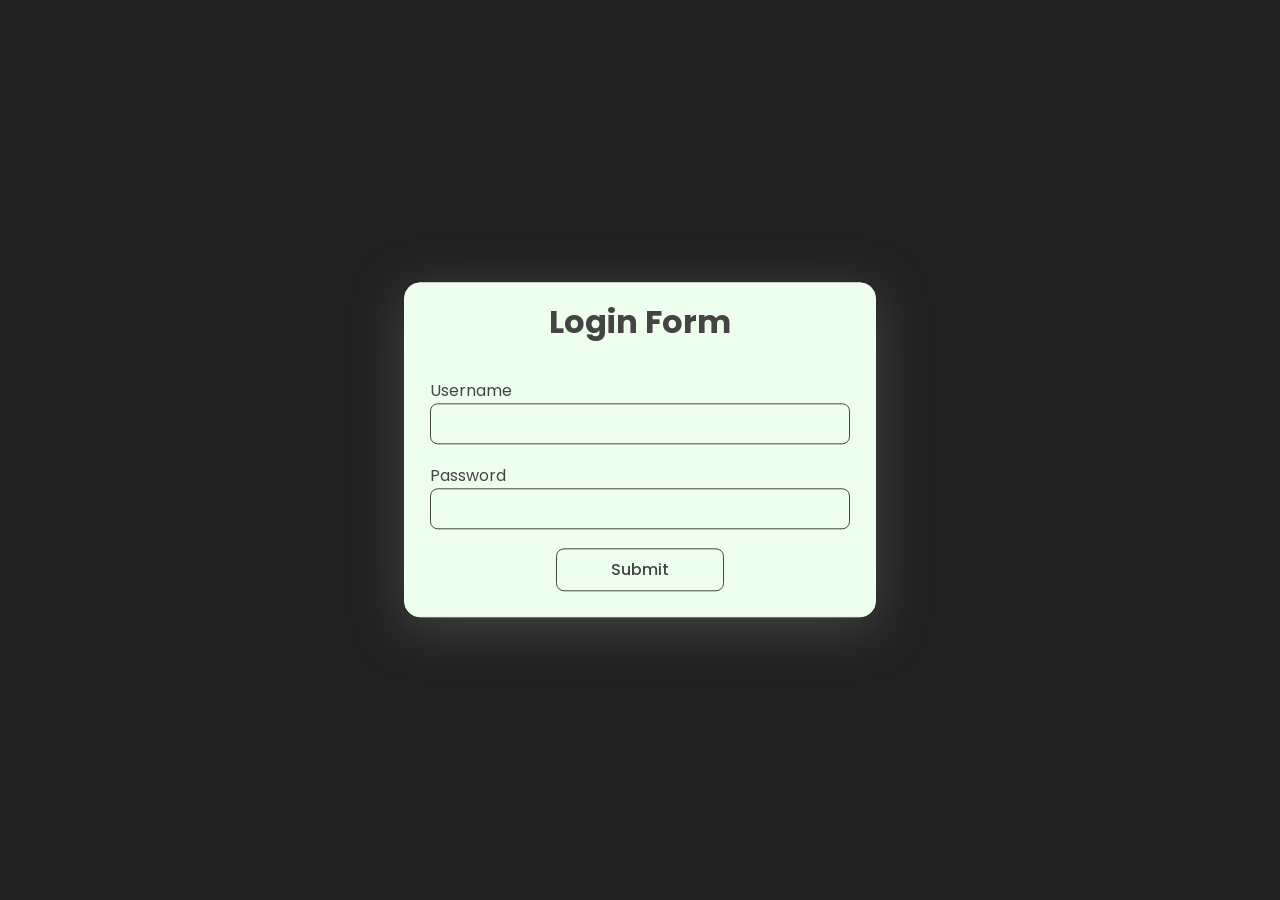
<file: index.html>
<!DOCTYPE html>
<html lang="en">
  <head>
    <meta charset="UTF-8" />
    <meta name="viewport" content="width=device-width" />
    <title>Login Form</title>
    <link rel="stylesheet" href="style.css" />
  </head>
  <body>
    <div class="container">
      <h1>Login Form</h1>
      <form id="loginForm">
        <label for="uname">Username</label>
        <input type="text" id="uname" />
        <label for="pwd">Password</label>
        <input type="password" id="pwd" />
        <button type="submit" id="btn">Submit</button>
      </form>
      <p id="message"></p>
    </div>
    <script src="main.js"></script>
  </body>
</html>
</file>
<file: style.css>
@import url("https://fonts.googleapis.com/css2?family=Poppins:ital,wght@0,100;0,200;0,300;0,400;0,500;0,600;0,700;0,800;0,900;1,100;1,200;1,300;1,400;1,500;1,600;1,700;1,800;1,900&display=swap");

* {
  margin: 0;
  padding: 0;
  font-family: 'Poppins';
}

body {
  background: #222;
}

.container {
  display: flex;
  flex-direction: column;
  justify-content: center;
  align-items: center;
  position: absolute;
  top: 50%;
  left: 50%;
  transform: translate(-50%, -50%);
  width: 420px;
  padding: 15px 25px;
  border: 1px solid #efe;
  border-radius: 1em;
  background-color: #efe;
  color: #444;
  box-shadow: 0 10px 50px;
  transition: all .3s ease-in-out;
}

.container::before,
.container::after {
  content: '';
  position: absolute;
  top: 0;
  left: 0;
  width: 100%;
  height: 100%;
  background-color: #efe;
  border-radius: 1em;
  transition: .5s;
  z-index: -1;
}
.container:hover::before {
  transform: rotate(10deg);
}
.container:hover::after {
  transform: rotate(-10deg);
}


.container input {
  width: 100%;
  padding: 5px 10px;
  font-size: 1.2em;
  font-weight: 600;
  margin-bottom: 1em;
  box-sizing: border-box;
  border: 1px solid #444;
  outline: none;
  color: #222;
  background-color: transparent;
  border-radius: .4em;
}

.container h1 {
  margin-bottom: 1em;
  font-size: 2em;
}

.container button {
  width: 40%;
  position: relative;
  left: 50%;
  transform: translateX(-50%);
  padding: 8px 20px;
  font-size: 1em;
  font-weight: 500;
  border-radius: .5em;
  color: #444;
  background-color: transparent;
  border: 1px solid #444;
  cursor: pointer;
  transition: all .5s ease;
}

.container button:hover {
  background-color: #444;
  color: #efe;
}

.container p {
  margin-top: 10px;
}

@media only screen and (max-width: 432px) {
  .container {
    width: 320px;
  }
}
</file>
<file: eg.css>
@import url("https://fonts.googleapis.com/css2?family=Poppins:ital,wght@0,100;0,200;0,300;0,400;0,500;0,600;0,700;0,800;0,900;1,100;1,200;1,300;1,400;1,500;1,600;1,700;1,800;1,900&display=swap");

* {
  margin: 0;
  padding: 0;
  font-family: 'Poppins';
}

body {
  background: #222;
}

.container {
  display: flex;
  flex-direction: column;
  justify-content: center;
  align-items: center;
  position: absolute;
  top: 50%;
  left: 50%;
  transform: translate(-50%, -50%);
  width: 420px;
  padding: 15px 25px;
  border: 1px solid #efe;
  border-radius: 1em;
  background-color: #efe;
  color: #444;
  box-shadow: 0 10px 50px;
  transition: all .3s ease-in-out;
}

.container::before,
.container::after {
  content: '';
  position: absolute;
  top: 0;
  left: 0;
  width: 100%;
  height: 100%;
  background-color: #efe;
  border-radius: 1em;
  transition: .5s;
  z-index: -1;
}
.container:hover::before {
  transform: rotate(10deg);
}
.container:hover::after {
  transform: rotate(-10deg);
}


.container input {
  width: 100%;
  padding: 5px 10px;
  font-size: 1.2em;
  font-weight: 600;
  margin-bottom: 1em;
  box-sizing: border-box;
  border: 1px solid #444;
  outline: none;
  color: #222;
  background-color: transparent;
  border-radius: .4em;
}

.container h1 {
  margin-bottom: 1em;
  font-size: 2em;
}

.container button {
  width: 40%;
  position: relative;
  left: 50%;
  transform: translateX(-50%);
  padding: 8px 20px;
  font-size: 1em;
  font-weight: 500;
  border-radius: .5em;
  color: #444;
  background-color: transparent;
  border: 1px solid #444;
  cursor: pointer;
  transition: all .5s ease;
}

.container button:hover {
  background-color: #444;
  color: #efe;
}

.container p {
  margin-top: 10px;
}

@media only screen and (max-width: 432px) {
  .container {
    width: 320px;
  }
}
</file>
